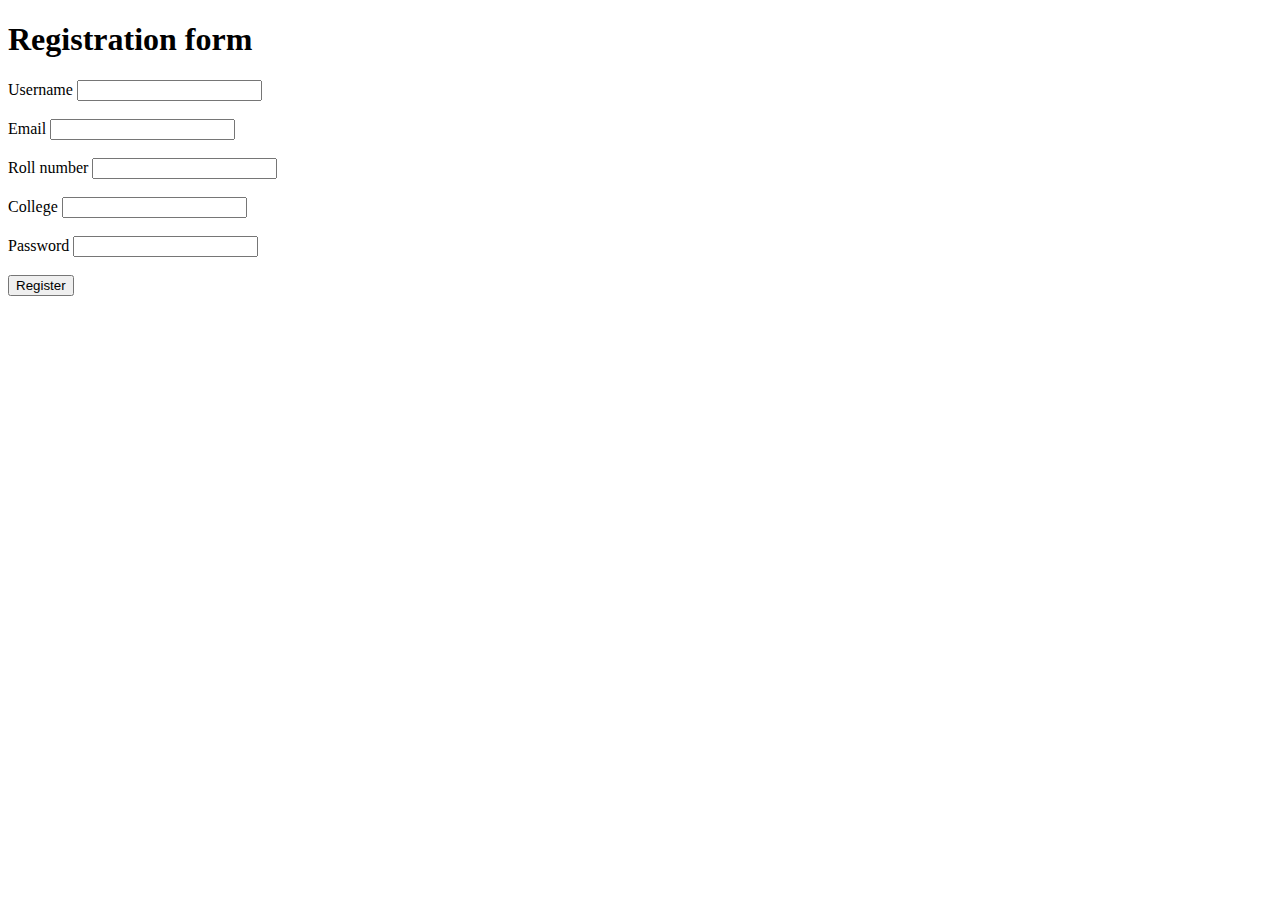
<file: Form_Validation/index.html>
<!DOCTYPE html>
<html lang="en">
  <head>
    <meta charset="UTF-8" />
    <meta name="viewport" content="width=device-width, initial-scale=1.0" />
    <title>Form Validation</title>
  </head>
  <body>
    <h1>Registration form</h1>
    <form id="registrationForm" onsubmit="validateForm(event)">
      <div>
        <label for="username">Username</label>
        <input type="text" name="username" id="username" />
        <span id="usernameError" class="error"> </span>
        <br /><br />
      </div>
      <div>
        <label for="email">Email</label>
        <input type="email" name="email" id="email" />
        <span id="emailError" class="error"> </span>
        <br /><br />
      </div>
      <div>
        <label for="rollNumber">Roll number</label>
        <input type="text" name="rollNumber" id="rollNumber" />
        <span id="RError" class="error"> </span>
        <br /><br />
      </div>
      <div>
        <label for="college">College</label>
        <input type="text" name="college" id="college" />
        <span id="CError" class="error"> </span>
        <br /><br />
      </div>
      <div>
        <label for="password">Password</label>
        <input type="password" name="password" id="password" />
        <span id="passwordError" class="error"> </span>
        <br /><br />
      </div>
      <button type="submit">Register</button>
    </form>

    <script>
      function validateForm(event) {
        event.preventDefault();

        const username = document.getElementById("username").value;
        const email = document.getElementById("email").value;
        const rollNumber = document.getElementById("rollNumber").value;
        const college = document.getElementById("college").value;
        const password = document.getElementById("password").value;

        // Reset previous error messages
        document.getElementById("usernameError").textContent = "";
        document.getElementById("emailError").textContent = "";
        document.getElementById("RError").textContent = "";
        document.getElementById("CError").textContent = "";
        document.getElementById("passwordError").textContent = "";

        let hasError = false;

        if (!username) {
          document.getElementById("usernameError").textContent =
            "Username is required";
          hasError = true;
          return; // Stop validation after the first empty field
        }

        if (!email) {
          document.getElementById("emailError").textContent =
            "Email is required";
          hasError = true;
          return; // Stop validation after the first empty field
        }

        if (!rollNumber) {
          document.getElementById("RError").textContent =
            "Roll number is required";
          hasError = true;
          return; // Stop validation after the first empty field
        }

        if (!college) {
          document.getElementById("CError").textContent = "College Name is required";
          hasError = true;
          return; // Stop validation after the first empty field
        }

        if (!password) {
          document.getElementById("passwordError").textContent =
            "Password is required";
          hasError = true;
          return; // Stop validation after the first empty field
        }

        if (!hasError) {
          console.log("Form submitted successfully");
          // Here you can submit the form or perform any other action
        }
      }
    </script>
  </body>
</html>
</file>
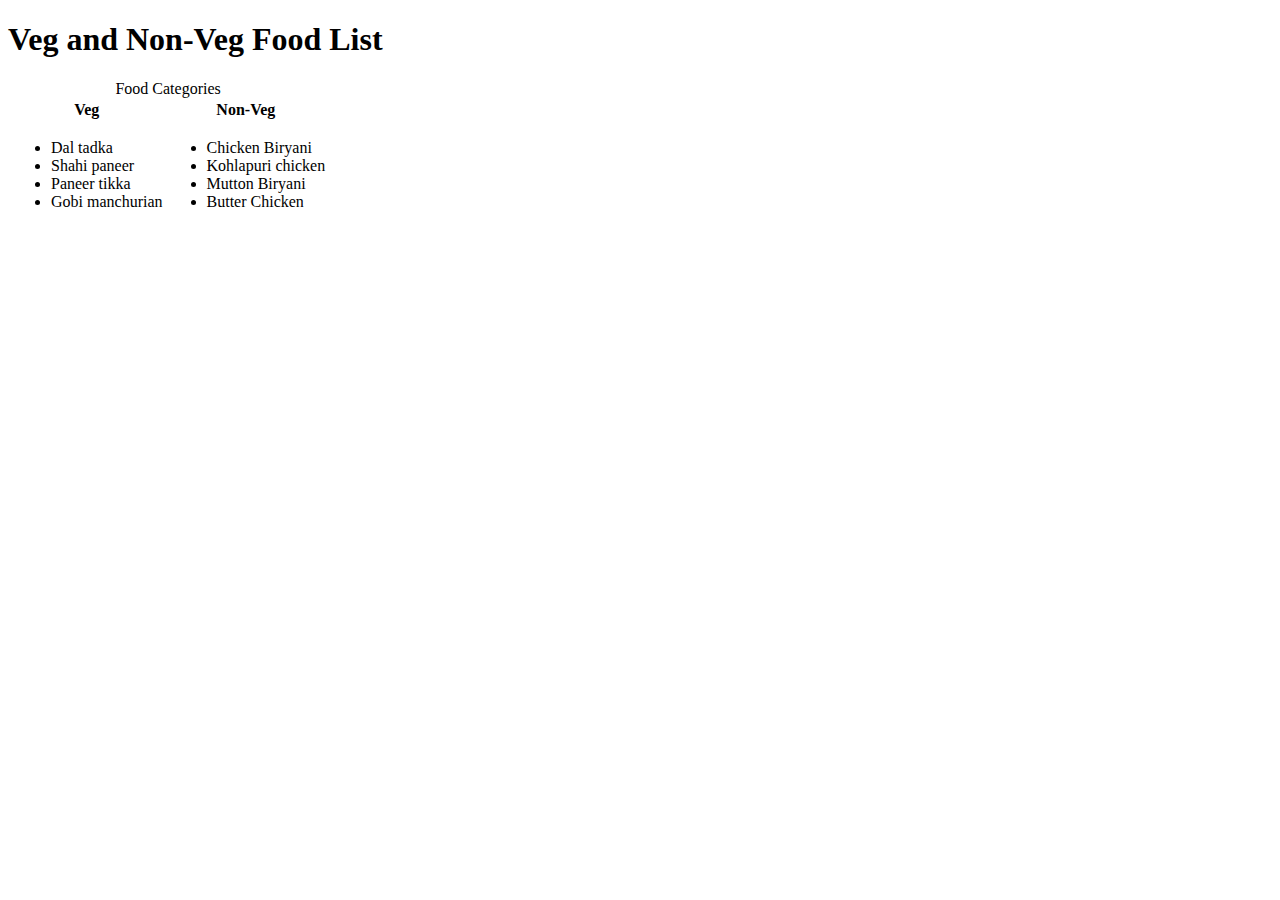
<file: Assignment_01/index2.html>
<!DOCTYPE html>
<html lang="en">
<head>
    <meta charset="UTF-8">
    <meta name="viewport" content="width=device-width, initial-scale=1.0">
    <title>Veg and Non-Veg Food List</title>
</head>
<body>
    <h1>Veg and Non-Veg Food List</h1>
    <table>
        <caption>Food Categories</caption>
        <tr>
            <th>Veg</th>
            <th>Non-Veg</th>
        </tr>
        <tr>
            <td>
                <ul>
                    <li>Dal tadka</li>
                    <li>Shahi paneer</li>
                    <li>Paneer tikka</li>
                    <li>Gobi manchurian</li>
                </ul>
            </td>
            <td>
                <ul>
                    <li>Chicken Biryani</li>
                    <li>Kohlapuri chicken</li>
                    <li>Mutton Biryani</li>
                    <li>Butter Chicken</li>
                </ul>
            </td>
        </tr>
    </table>
</body>
</html>
</file>
